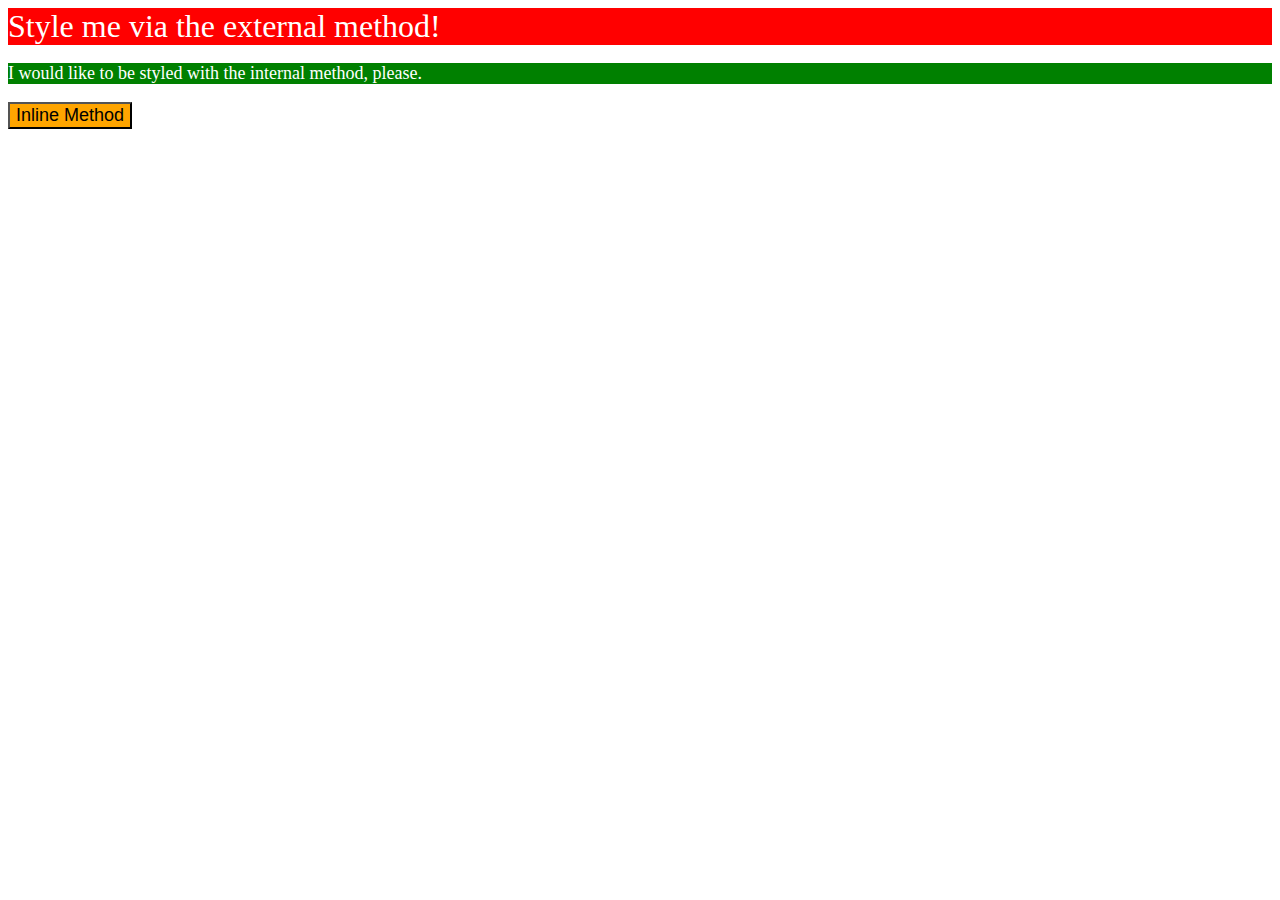
<file: foundations/01-css-methods/index.html>
<!DOCTYPE html>
<html lang="en">
  <head>
    <meta charset="UTF-8">
    <meta http-equiv="X-UA-Compatible" content="IE=edge">
    <meta name="viewport" content="width=device-width, initial-scale=1.0">
    <title>Methods for Adding CSS</title>
    <link rel="stylesheet" href="style.css">
<style>
  p {
    background-color:green;
    color:white;
    font-size:18px;
  }
</style>
  </head>
  <body>
    <div>Style me via the external method!</div>
    <p>I would like to be styled with the internal method, please.</p>
    <button style="background-color:orange; font-size:18px">Inline Method</button>
  </body>
</html>
</file>
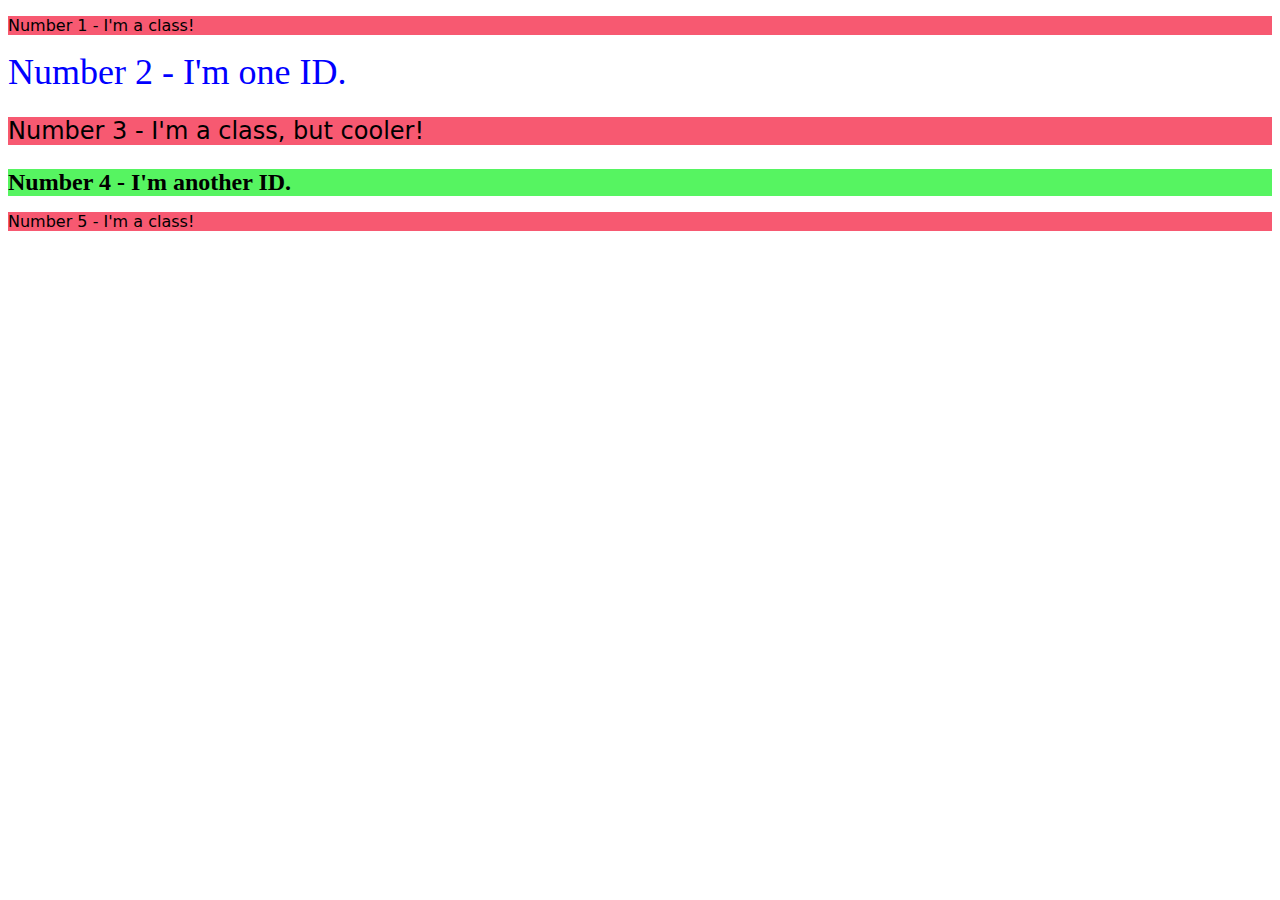
<file: foundations/02-class-id-selectors/index.html>
<!DOCTYPE html>
<html lang="en">
  <head>
    <meta charset="UTF-8">
    <meta http-equiv="X-UA-Compatible" content="IE=edge">
    <meta name="viewport" content="width=device-width, initial-scale=1.0">
    <title>Class and ID Selectors</title>
    <link rel="stylesheet" href="style.css">
  </head>
  <body>

    <p class="odd-numbers">Number 1 - I'm a class!</p>
    <div id="second">Number 2 - I'm one ID.</div>
    <p class="odd-numbers size-a">Number 3 - I'm a class, but cooler!</p>
    <div id="third">Number 4 - I'm another ID.</div>
    <p class="odd-numbers">Number 5 - I'm a class!</p>

  </body>
</html>
</file>
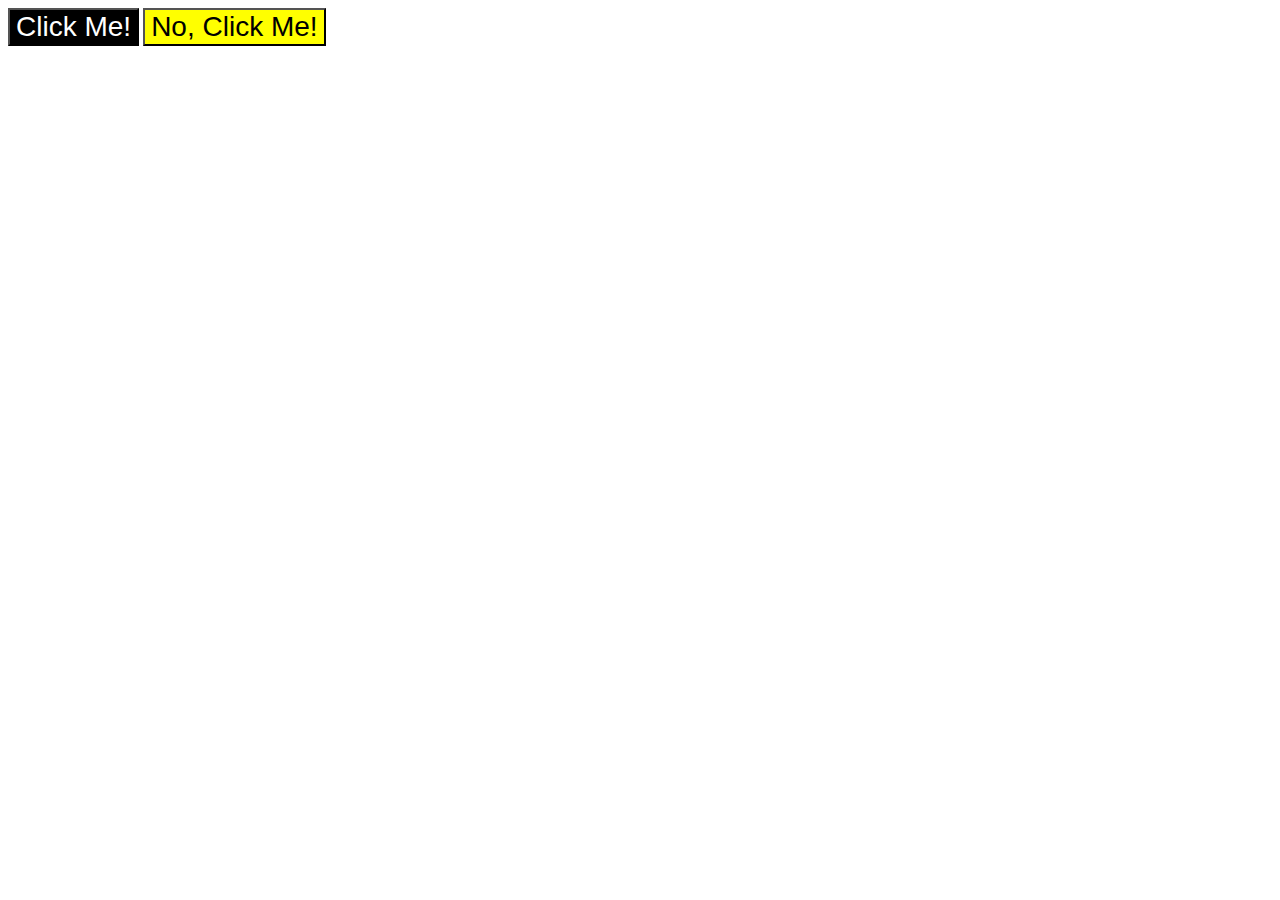
<file: foundations/03-grouping-selectors/index.html>
<!DOCTYPE html>
<html lang="en">
  <head>
    <meta charset="UTF-8">
    <meta http-equiv="X-UA-Compatible" content="IE=edge">
    <meta name="viewport" content="width=device-width, initial-scale=1.0">
    <title>Grouping Selectors</title>
    <link rel="stylesheet" href="style.css">
  </head>
  <body>
    <button class="one">Click Me!</button>
    <button class="two">No, Click Me!</button>
  </body>
</html>
</file>
<file: foundations/01-css-methods/style.css>
div {
    background-color:red;
    color: white;
    font-size:32px;
}
</file>
<file: foundations/02-class-id-selectors/style.css>
.odd-numbers {
    font-family:'Verdana', 'DejaVu Sans', sans-serif;
    background-color: rgb(247, 89, 113);
}

#second {
    color:blue;
    font-size:36px;
}

.size-a {
    font-size:24px;
}

#third {
    background-color:rgb(86, 244, 97);
    font-size:24px;
    font-weight:bold;
}
</file>
<file: foundations/03-grouping-selectors/style.css>
.one,
.two {
    font-family: 'Helvetica', 'Times New Roman', sans-serif;
    font-size: 28px;
}

.one {
    background-color: black;
    color: white;
}

.two {
    background-color: yellow;
}
</file>
